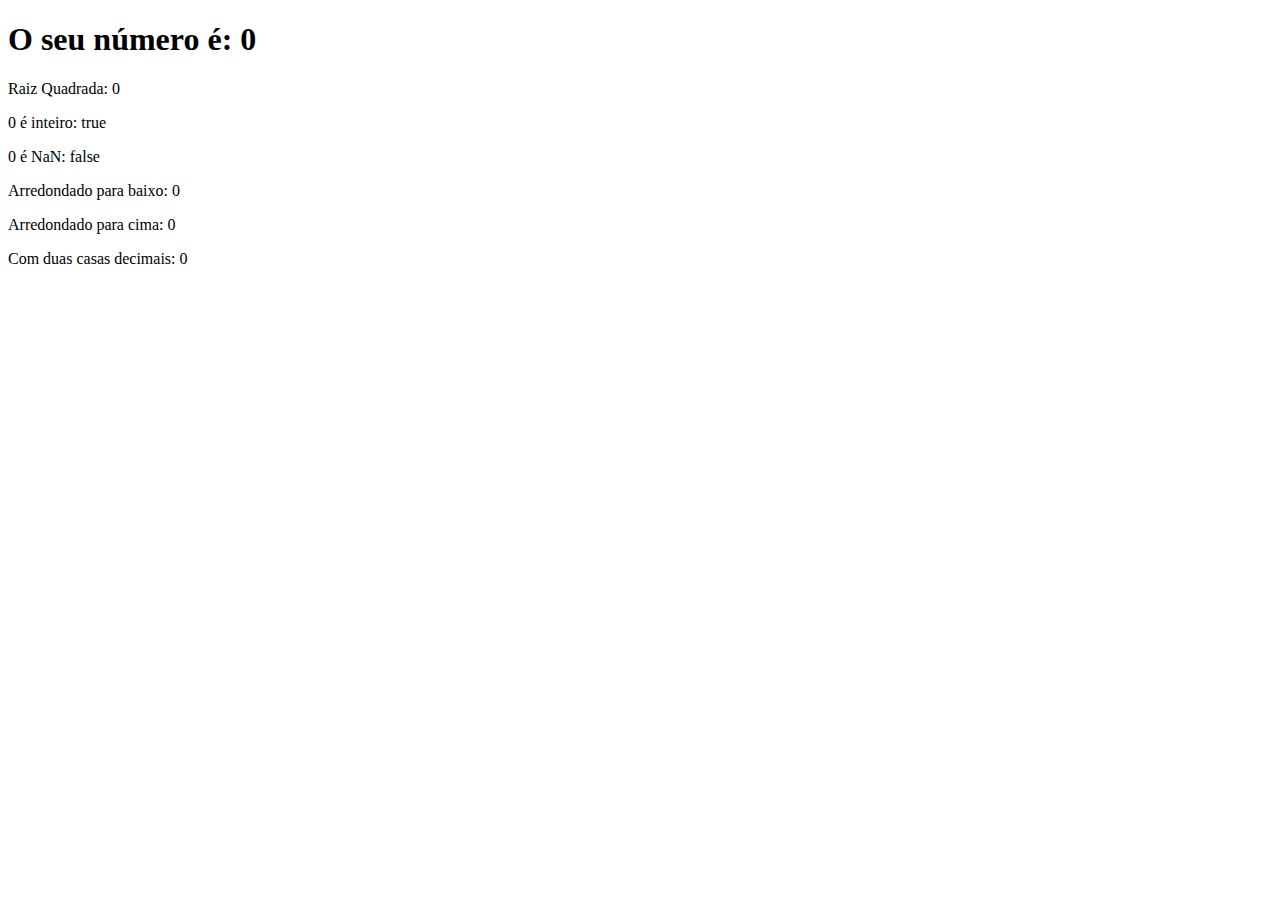
<file: src/1-beginner/numbers-math/index.html>
<!DOCTYPE html>
<html lang="en">
<head>
    <meta charset="UTF-8">
    <title>Exercicio com number e Math</title>
</head>
<body>
<section>
    <h1>O seu número é: <span id="numero-titulo">0</span></h1>
    <div id="texto"></div>
</section>

<script src="js/script.js"></script>
</body>
</html>
</file>
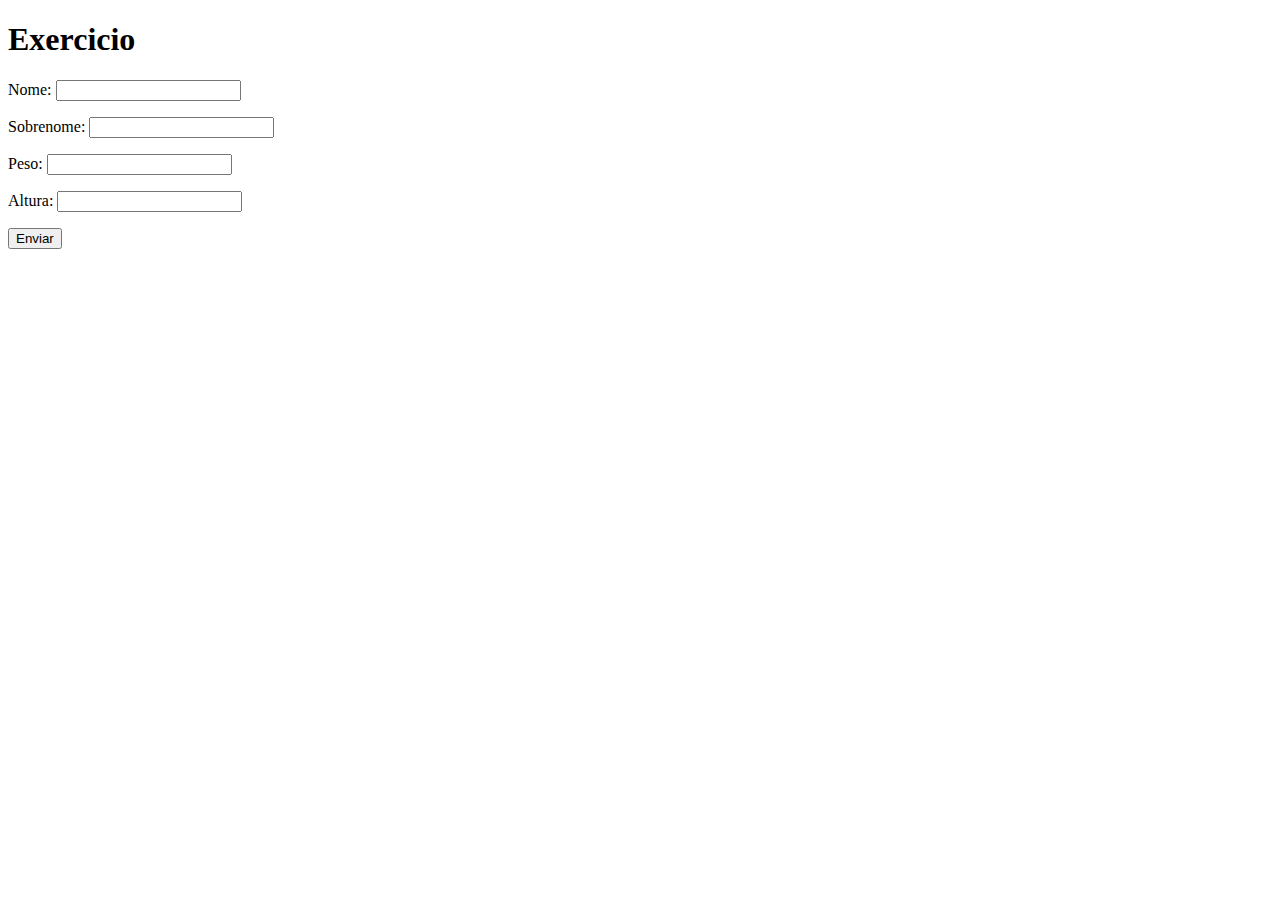
<file: src/1-beginner/exercices/module-final-test/index.html>
<!DOCTYPE html>
<html lang="pt-BR">
<head>
    <meta charset="UTF-8">
    <title>Exercicio para função, Array e Objetos</title>
</head>
<body>
    <section class="h1">
        <h1>Exercicio</h1>
    </section>
<form action="" method="get" class="formulario">
    <p>Nome: <input type="text" class="nome"></p>
    <p>Sobrenome: <input type="text" class="sobrenome"></p>
    <p>Peso: <input type="text" class="peso"></p>
    <p>Altura: <input type="text" class="altura"></p>
    <button type="submit">Enviar</button>
</form>
    <div class="resultado"></div>

<script src="js/script.js"></script>
</body>
</html>
</file>
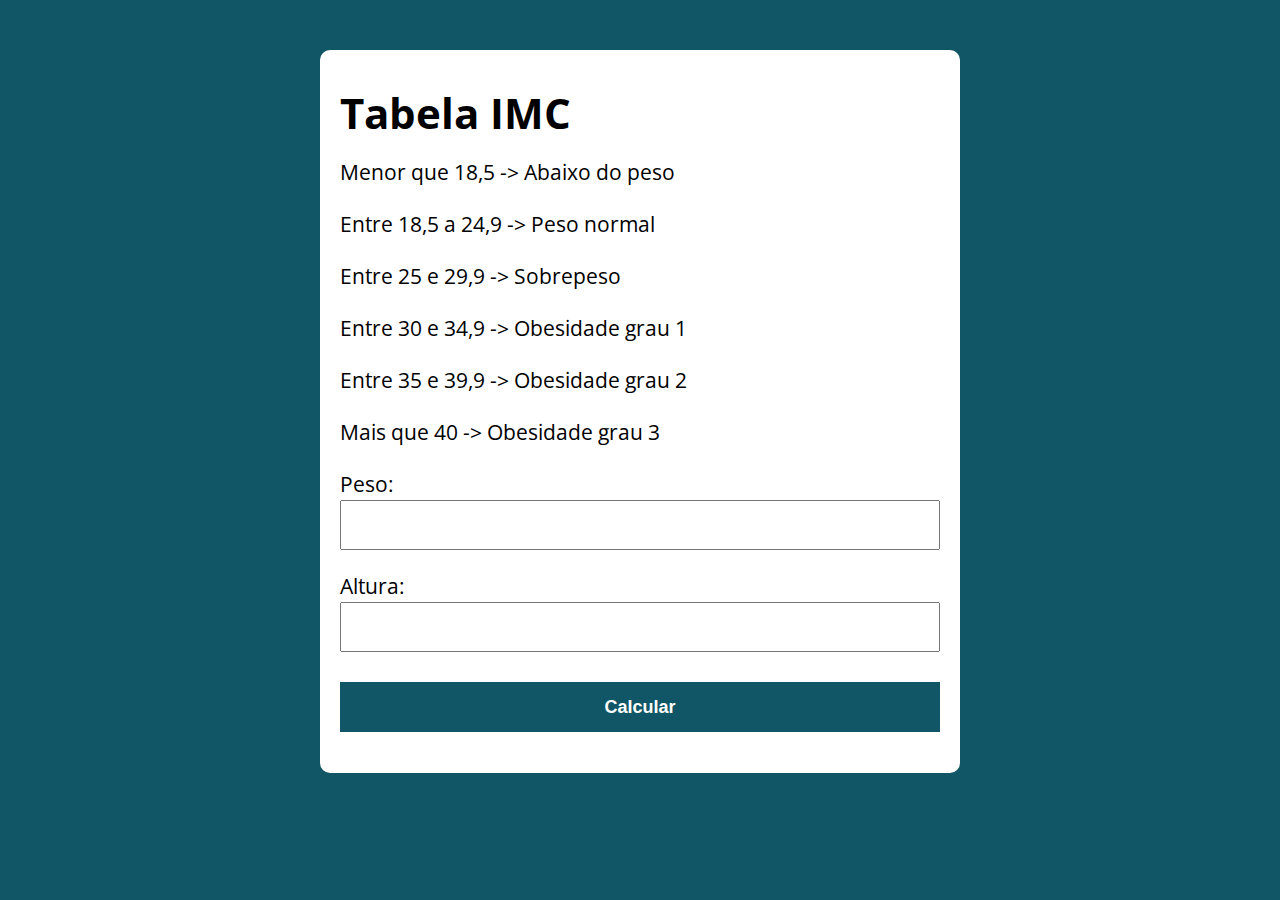
<file: src/2-logic-programming/model/assets/index.html>
<!DOCTYPE html>
<html lang="pt-BR">
<head>
    <meta charset="UTF-8">
    <title>Modelo</title>
    <link rel="stylesheet" href="./css/style.css">
</head>
<body>
<section class="container">

    <h1>Tabela IMC</h1>

    <p class="info">
    <p> Menor que 18,5 -> Abaixo do peso </p>
    <p> Entre 18,5 a 24,9 -> Peso normal </p>
    <p> Entre 25 e 29,9 -> Sobrepeso </p>
    <p> Entre 30 e 34,9 -> Obesidade grau 1 </p>
    <p> Entre 35 e 39,9 -> Obesidade grau 2 </p>
    <p> Mais que 40 -> Obesidade grau 3 </p>

    <form action="" method="get" id="form">
        <p> Peso:<input id="peso"></p>
        <p> Altura:<input id="altura"></p>
        <button type="submit" id="botao">Calcular</button>
        <p id="resultado"></p>
    </form>





</section>
<script src="./js/main.js"></script>
</body>
</html>
</file>
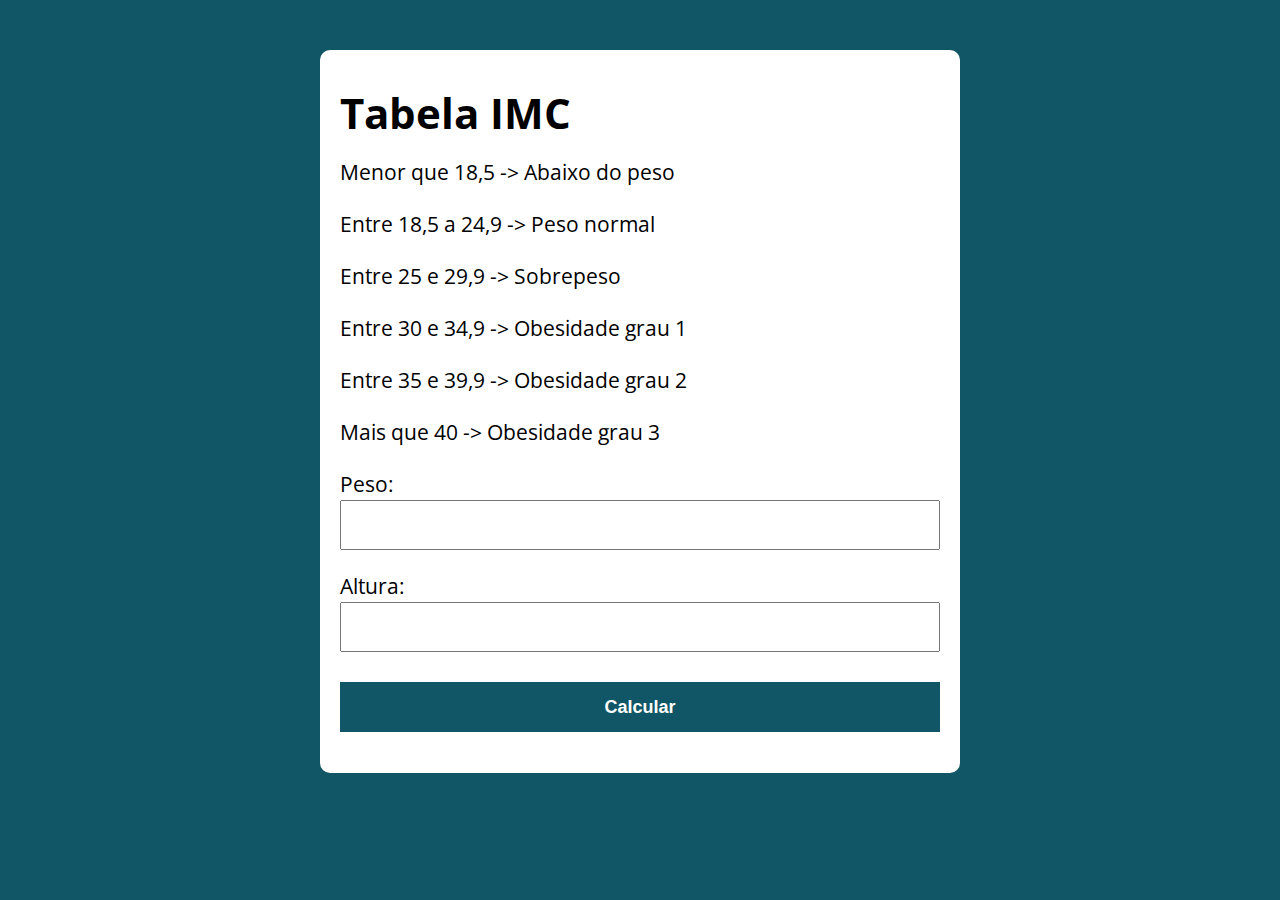
<file: src/2-logic-programming/exercices/44-model-all/assets/index.html>
<!DOCTYPE html>
<html lang="pt-BR">
<head>
    <meta charset="UTF-8">
    <title>Modelo</title>
    <link rel="stylesheet" href="css/style.css">
</head>
<body>
<section class="container">

    <h1>Tabela IMC</h1>

    <p class="info">
    <p> Menor que 18,5 -> Abaixo do peso </p>
    <p> Entre 18,5 a 24,9 -> Peso normal </p>
    <p> Entre 25 e 29,9 -> Sobrepeso </p>
    <p> Entre 30 e 34,9 -> Obesidade grau 1 </p>
    <p> Entre 35 e 39,9 -> Obesidade grau 2 </p>
    <p> Mais que 40 -> Obesidade grau 3 </p>

    <form action="" method="get" id="form">
        <p> Peso:<input id="peso"></p>
        <p> Altura:<input id="altura"></p>
        <button type="submit" id="botao">Calcular</button>
        <p id="resultado"></p>
    </form>





</section>
<script src="js/main.js"></script>
</body>
</html>
</file>
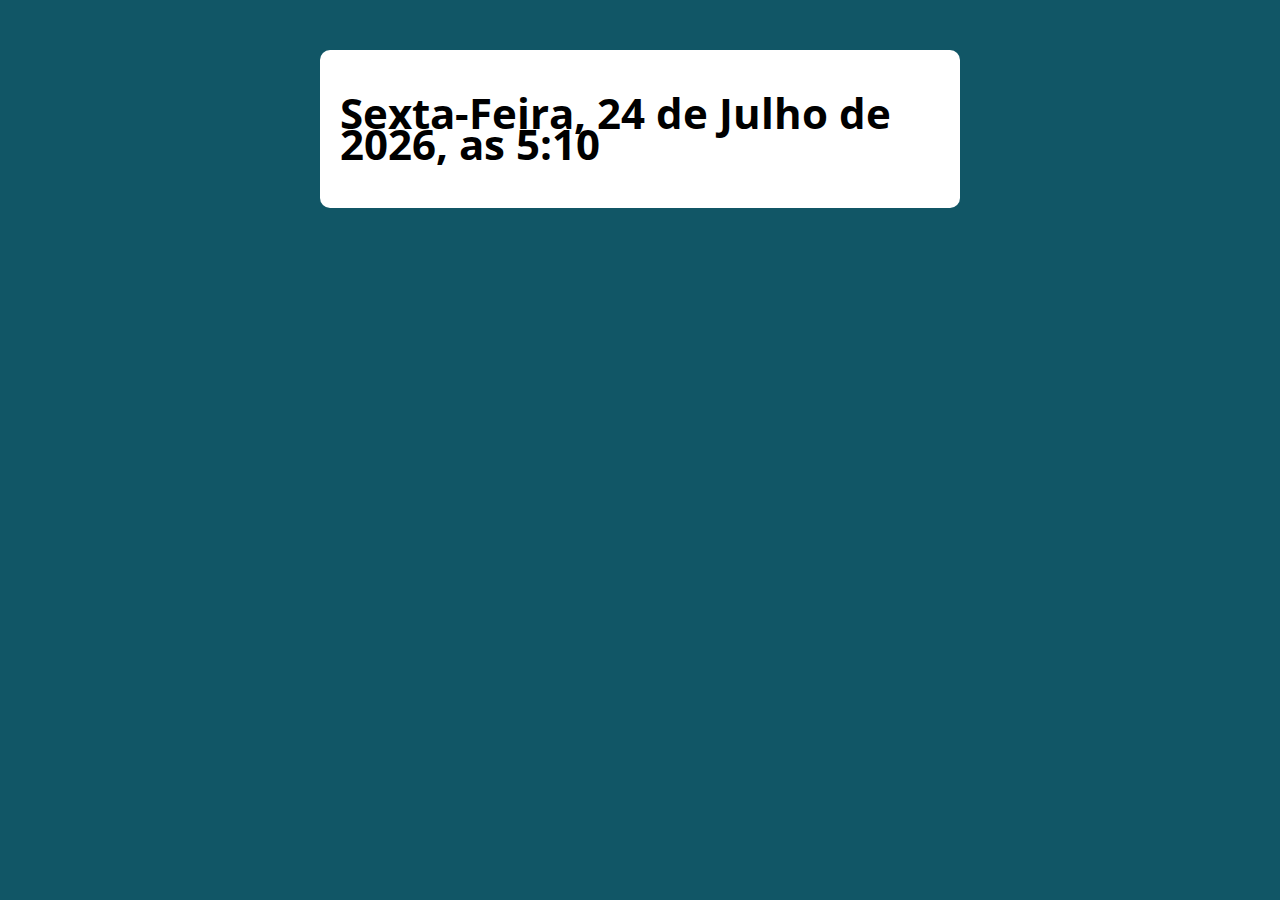
<file: src/2-logic-programming/exercices/48-model-date/assets/index.html>
<!DOCTYPE html>
<html lang="pt-BR">
<head>
    <meta charset="UTF-8">
    <title>Modelo</title>
    <link rel="stylesheet" href="./css/style.css">
</head>
<body>
<section class="container">
    <h1 class="h1"></h1>
</section>
<script src="./js/main.js"></script>
</body>
</html>
</file>
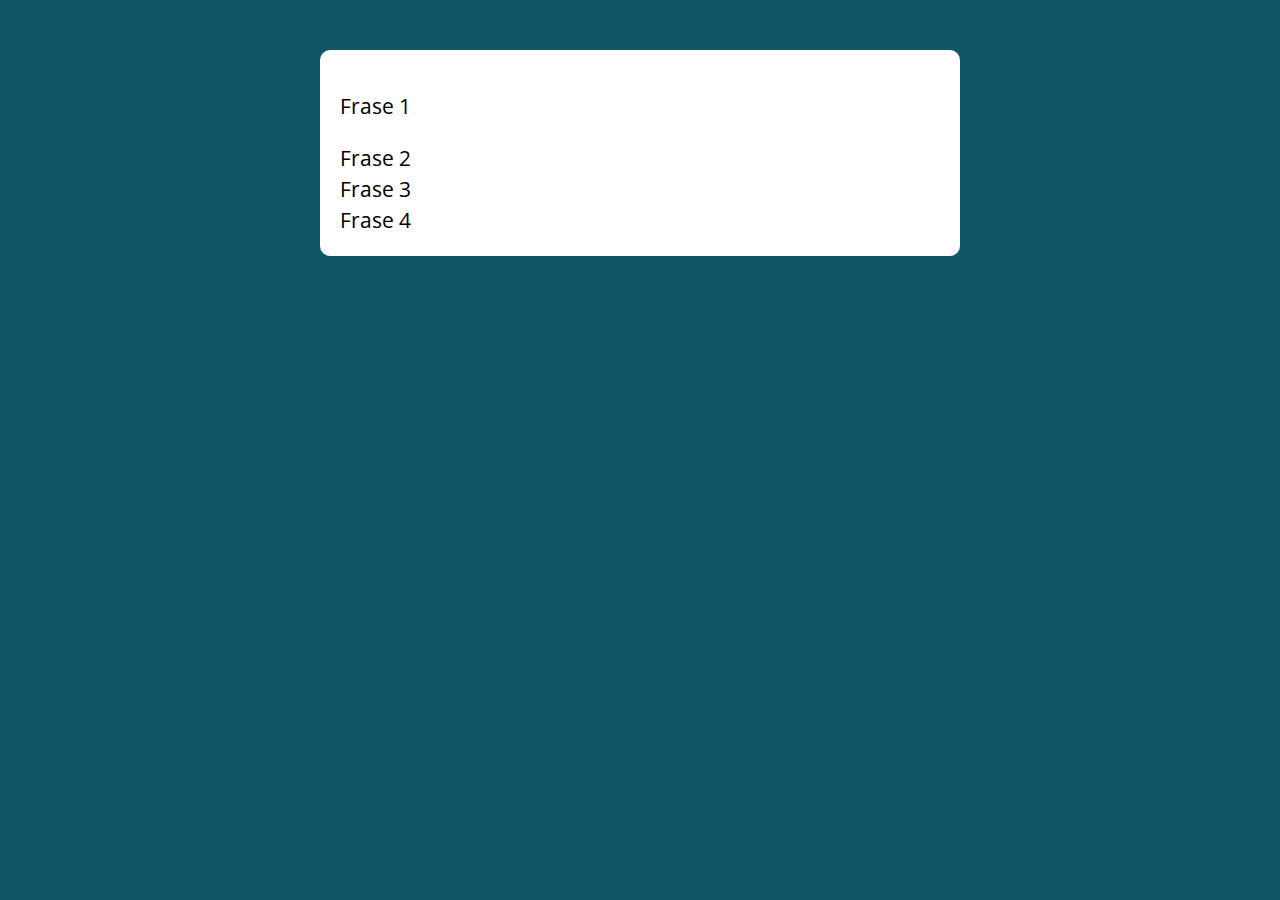
<file: src/2-logic-programming/exercices/53-model-for/assets/index.html>
<!DOCTYPE html>
<html lang="pt-BR">
<head>
    <meta charset="UTF-8">
    <title>Modelo</title>
    <link rel="stylesheet" href="./css/style.css">
</head>
<body>
<section class="container">
    <div class="section1">
    </div>

</section>
<script src="./js/main.js"></script>
</body>
</html>
</file>
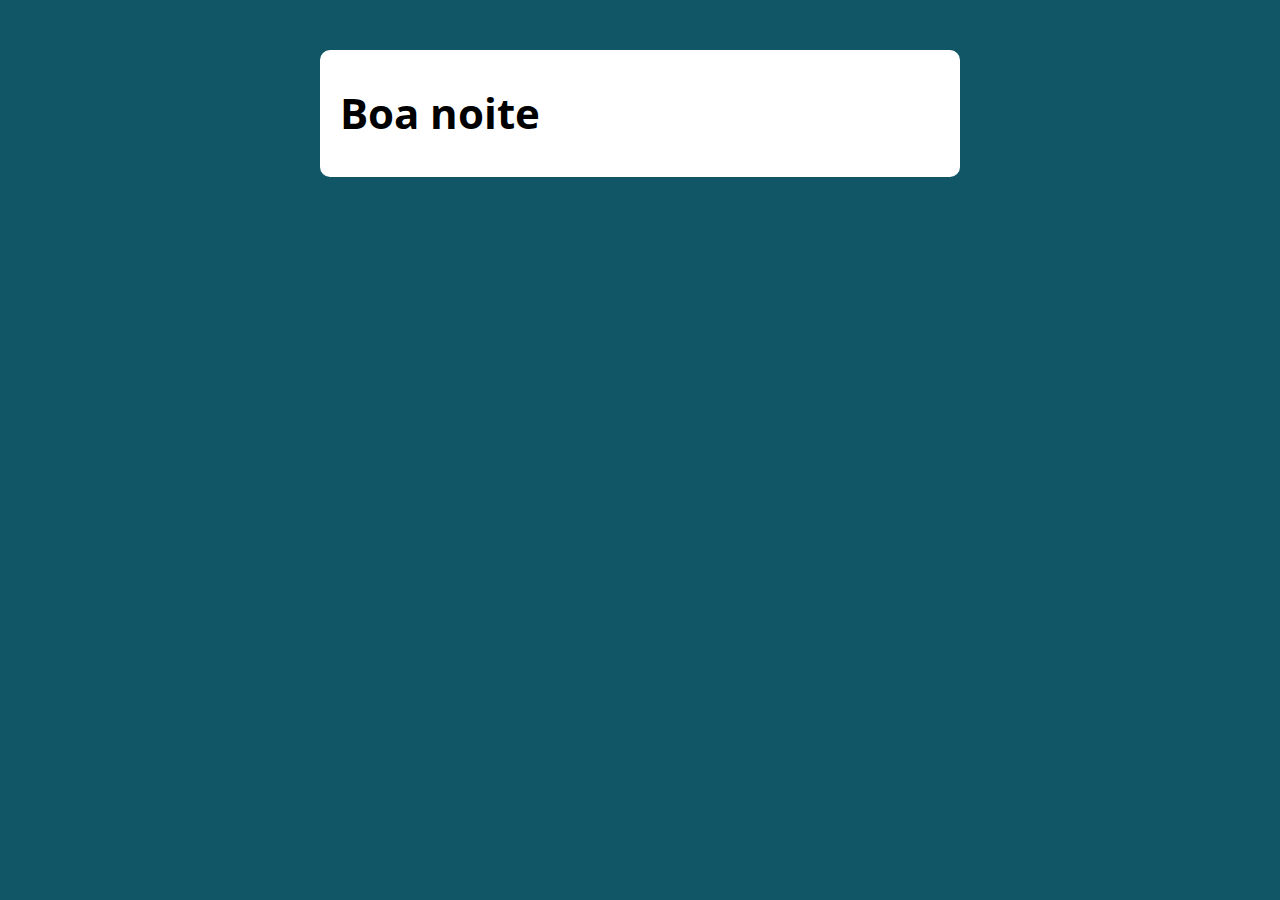
<file: src/2-logic-programming/exercices/57-model-nodelist/assets/index.html>
<!DOCTYPE html>
<html lang="pt-BR">
<head>
    <meta charset="UTF-8">
    <title>Modelo</title>
    <link rel="stylesheet" href="./css/style.css">
</head>
<body>
<section class="container">

</section>
<script src="./js/main.js"></script>
</body>
</html>
</file>
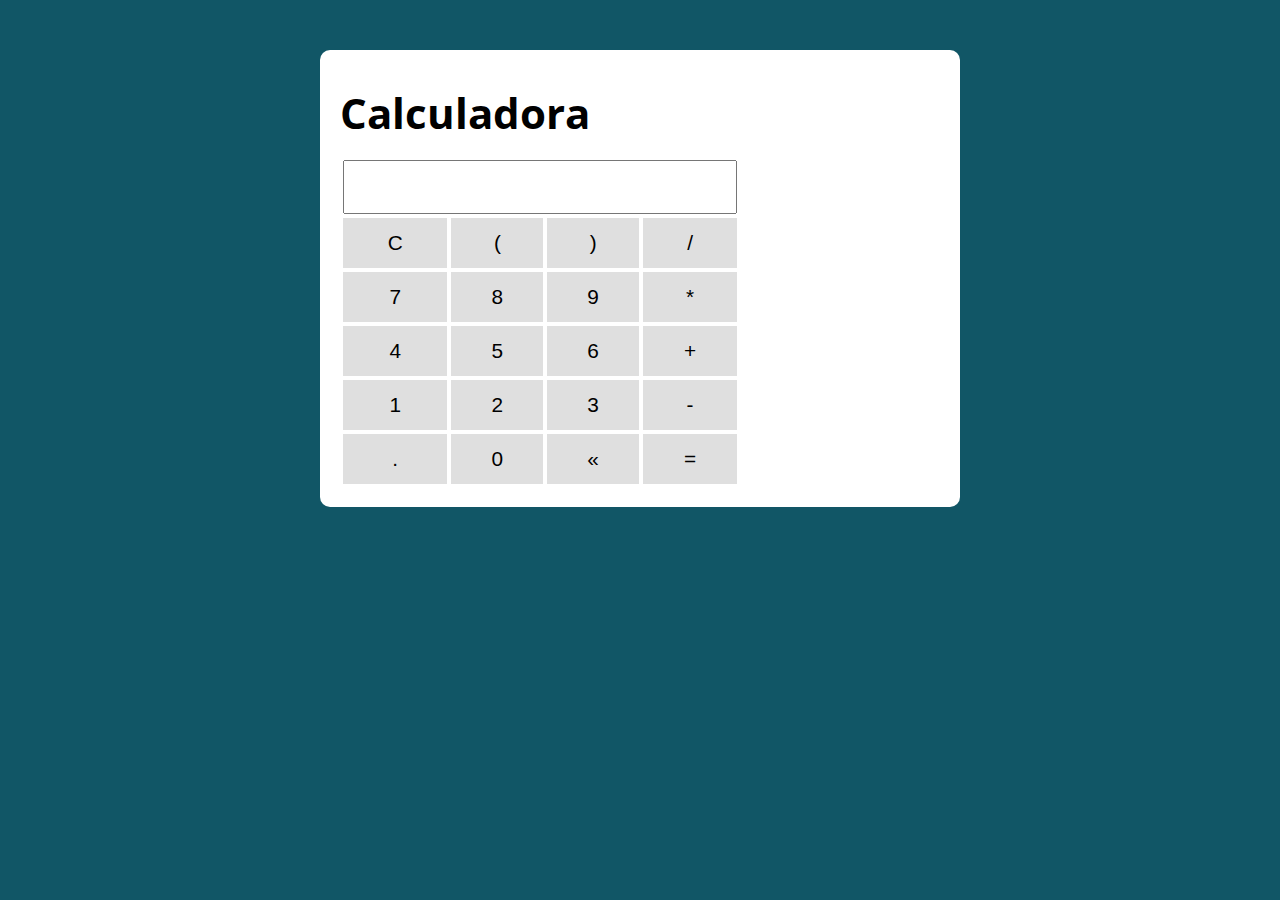
<file: src/3-function-advanced/exercices/76-model-calculadora/assets/index.html>
<!DOCTYPE html>
<html lang="pt-BR">
<head>
    <meta charset="UTF-8">
    <title>Modelo</title>
    <link rel="stylesheet" href="./css/style.css">
</head>
<body>
<section class="container">
    <h1>Calculadora</h1>

    <table class="calculadora">
        <tr>
            <td colspan="4"><input type="text" class="display"></td>
        </tr>

        <tr>
            <td><button class="btn btn-clear">C</button></td>
            <td><button class="btn btn-num">(</button></td>
            <td><button class="btn btn-num">)</button></td>
            <td><button class="btn btn-num">/</button></td>
        </tr>

        <tr>
            <td><button class="btn btn-num">7</button></td>
            <td><button class="btn btn-num">8</button></td>
            <td><button class="btn btn-num">9</button></td>
            <td><button class="btn btn-num">*</button></td>
        </tr>

        <tr>
            <td><button class="btn btn-num">4</button></td>
            <td><button class="btn btn-num">5</button></td>
            <td><button class="btn btn-num">6</button></td>
            <td><button class="btn btn-num">+</button></td>
        </tr>

        <tr>
            <td><button class="btn btn-num">1</button></td>
            <td><button class="btn btn-num">2</button></td>
            <td><button class="btn btn-num">3</button></td>
            <td><button class="btn btn-num">-</button></td>
        </tr>

        <tr>
            <td><button class="btn btn-num">.</button></td>
            <td><button class="btn btn-num">0</button></td>
            <td><button class="btn btn-del">&laquo;</button></td>
            <td><button class="btn btn-eq">=</button></td>
        </tr>
    </table>
</section>
<script src="./js/main.js"></script>
</body>
</html>
</file>
<file: src/2-logic-programming/model/assets/css/style.css>
@import url('https://fonts.googleapis.com/css?family=Open+Sans:400,700&display=swap');
:root {
    --primary-color: rgb(17, 86, 102);
    --primary-color-darker: rgb(9, 48, 56);
}

* {
    box-sizing: border-box;
    outline: 0;
}

body {
    margin: 0;
    padding: 0;
    background: var(--primary-color);
    font-family: 'Open sans', sans-serif;
    font-size: 1.3em;
    line-height: 1.5em;
}

.container {
    max-width: 640px;
    margin: 50px auto;
    background: #fff;
    padding: 20px;
    border-radius: 10px;
}

form input, form label, form button {
    display: block;
    width: 100%;
    margin-bottom: 10px;
}

form input {
    font-size: 24px;
    height: 50px;
    padding: 0 20px;
}

form input:focus {
    outline: 1px solid var(--primary-color);
}

form button {
    border: none;
    background: var(--primary-color);
    color: #fff;
    font-size: 18px;
    font-weight: 700;
    height: 50px;
    cursor: pointer;
    margin-top: 30px;
}

form button:hover {
    background: var(--primary-color-darker);
}
</file>
<file: src/2-logic-programming/exercices/44-model-all/assets/css/style.css>
@import url('https://fonts.googleapis.com/css?family=Open+Sans:400,700&display=swap');
:root {
    --primary-color: rgb(17, 86, 102);
    --primary-color-darker: rgb(9, 48, 56);
}

* {
    box-sizing: border-box;
    outline: 0;
}

body {
    margin: 0;
    padding: 0;
    background: var(--primary-color);
    font-family: 'Open sans', sans-serif;
    font-size: 1.3em;
    line-height: 1.5em;
}

.container {
    max-width: 640px;
    margin: 50px auto;
    background: #fff;
    padding: 20px;
    border-radius: 10px;
}

form input, form label, form button {
    display: block;
    width: 100%;
    margin-bottom: 10px;
}

form input {
    font-size: 24px;
    height: 50px;
    padding: 0 20px;
}

form input:focus {
    outline: 1px solid var(--primary-color);
}

form button {
    border: none;
    background: var(--primary-color);
    color: #fff;
    font-size: 18px;
    font-weight: 700;
    height: 50px;
    cursor: pointer;
    margin-top: 30px;
}

form button:hover {
    background: var(--primary-color-darker);
}
</file>
<file: src/2-logic-programming/exercices/48-model-date/assets/css/style.css>
@import url('https://fonts.googleapis.com/css?family=Open+Sans:400,700&display=swap');
:root {
    --primary-color: rgb(17, 86, 102);
    --primary-color-darker: rgb(9, 48, 56);
}

* {
    box-sizing: border-box;
    outline: 0;
}

body {
    margin: 0;
    padding: 0;
    background: var(--primary-color);
    font-family: 'Open sans', sans-serif;
    font-size: 1.3em;
    line-height: 1.5em;
}

.container {
    max-width: 640px;
    margin: 50px auto;
    background: #fff;
    padding: 20px;
    border-radius: 10px;
}

form input, form label, form button {
    display: block;
    width: 100%;
    margin-bottom: 10px;
}

form input {
    font-size: 24px;
    height: 50px;
    padding: 0 20px;
}

form input:focus {
    outline: 1px solid var(--primary-color);
}

form button {
    border: none;
    background: var(--primary-color);
    color: #fff;
    font-size: 18px;
    font-weight: 700;
    height: 50px;
    cursor: pointer;
    margin-top: 30px;
}

form button:hover {
    background: var(--primary-color-darker);
}
</file>
<file: src/2-logic-programming/exercices/53-model-for/assets/css/style.css>
@import url('https://fonts.googleapis.com/css?family=Open+Sans:400,700&display=swap');
:root {
    --primary-color: rgb(17, 86, 102);
    --primary-color-darker: rgb(9, 48, 56);
}

* {
    box-sizing: border-box;
    outline: 0;
}

body {
    margin: 0;
    padding: 0;
    background: var(--primary-color);
    font-family: 'Open sans', sans-serif;
    font-size: 1.3em;
    line-height: 1.5em;
}

.container {
    max-width: 640px;
    margin: 50px auto;
    background: #fff;
    padding: 20px;
    border-radius: 10px;
}

form input, form label, form button {
    display: block;
    width: 100%;
    margin-bottom: 10px;
}

form input {
    font-size: 24px;
    height: 50px;
    padding: 0 20px;
}

form input:focus {
    outline: 1px solid var(--primary-color);
}

form button {
    border: none;
    background: var(--primary-color);
    color: #fff;
    font-size: 18px;
    font-weight: 700;
    height: 50px;
    cursor: pointer;
    margin-top: 30px;
}

form button:hover {
    background: var(--primary-color-darker);
}
</file>
<file: src/2-logic-programming/exercices/57-model-nodelist/assets/css/style.css>
@import url('https://fonts.googleapis.com/css?family=Open+Sans:400,700&display=swap');
:root {
    --primary-color: rgb(17, 86, 102);
    --primary-color-darker: rgb(9, 48, 56);
}

* {
    box-sizing: border-box;
    outline: 0;
}

body {
    margin: 0;
    padding: 0;
    background: var(--primary-color);
    font-family: 'Open sans', sans-serif;
    font-size: 1.3em;
    line-height: 1.5em;
}

.container {
    max-width: 640px;
    margin: 50px auto;
    background: #fff;
    padding: 20px;
    border-radius: 10px;
}

form input, form label, form button {
    display: block;
    width: 100%;
    margin-bottom: 10px;
}

form input {
    font-size: 24px;
    height: 50px;
    padding: 0 20px;
}

form input:focus {
    outline: 1px solid var(--primary-color);
}

form button {
    border: none;
    background: var(--primary-color);
    color: #fff;
    font-size: 18px;
    font-weight: 700;
    height: 50px;
    cursor: pointer;
    margin-top: 30px;
}

form button:hover {
    background: var(--primary-color-darker);
}
</file>
<file: src/3-function-advanced/exercices/76-model-calculadora/assets/css/style.css>
@import url('https://fonts.googleapis.com/css?family=Open+Sans:400,700&display=swap');
:root {
    --primary-color: rgb(17, 86, 102);
    --primary-color-darker: rgb(9, 48, 56);
}

* {
    box-sizing: border-box;
    outline: 0;
}

body {
    margin: 0;
    padding: 0;
    background: var(--primary-color);
    font-family: 'Open sans', sans-serif;
    font-size: 1.3em;
    line-height: 1.5em;
}

.container {
    max-width: 640px;
    margin: 50px auto;
    background: #fff;
    padding: 20px;
    border-radius: 10px;
}

form input, form label, form button {
    display: block;
    width: 100%;
    margin-bottom: 10px;
}

form input {
    font-size: 24px;
    height: 50px;
    padding: 0 20px;
}

form input:focus {
    outline: 1px solid var(--primary-color);
}

form button {
    border: none;
    background: var(--primary-color);
    color: #fff;
    font-size: 18px;
    font-weight: 700;
    height: 50px;
    cursor: pointer;
    margin-top: 30px;
}

form button:hover {
    background: var(--primary-color-darker);
}

.calculadora {
    width: 400px;
}

.display {
    font-size: 2em;
    width: 100%;
    text-align: right;
}

.btn {
    width: 100%;
    height: 50px;
    font-size: 1em;
    border: none;
    background: #dfdfdf;
    cursor: pointer;
}

.btn:hover {
    background: #9e9e9e;
}
</file>
